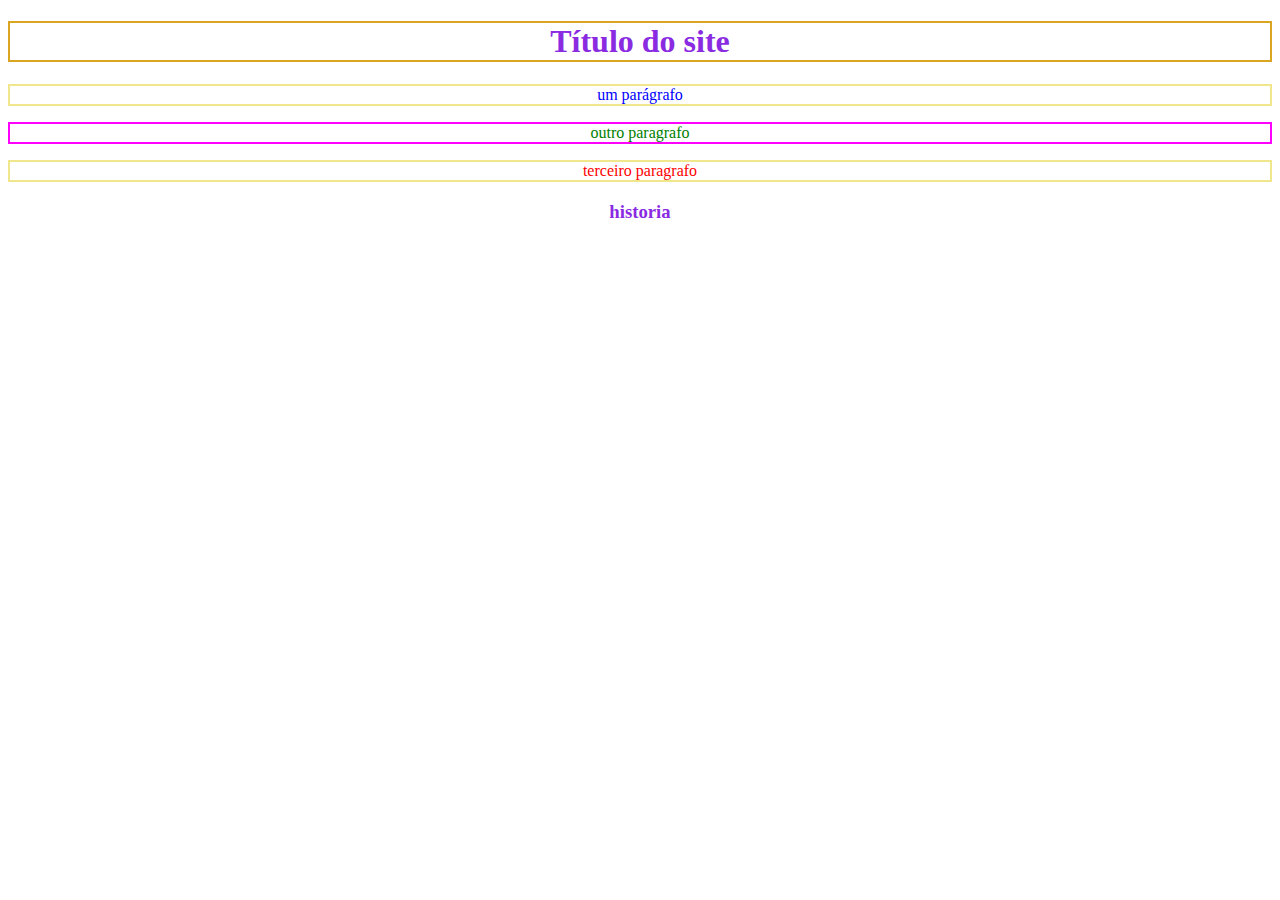
<file: aula 06/index.html>
<!DOCTYPE html>
<html lang="pt-br">
<head>
    <meta charset="UTF-8">
    <meta http-equiv="X-UA-Compatible" content="IE=edge">
    <meta name="viewport" content="width=device-width, initial-scale=1.0">
    <title>Document</title>
    <link rel="stylesheet" href="css/estilo.css">
    </style>
</head>
<body>
    <h1 id="titulo">Título do site </h1>
    <p class="um" > um parágrafo</p>
    <p class="dois" >  outro paragrafo</p>      
    <p class="tres" >  terceiro paragrafo</p>
    <h3 style="color: blueviolet ;" > historia </h3>
        



</body>
</html>
</file>
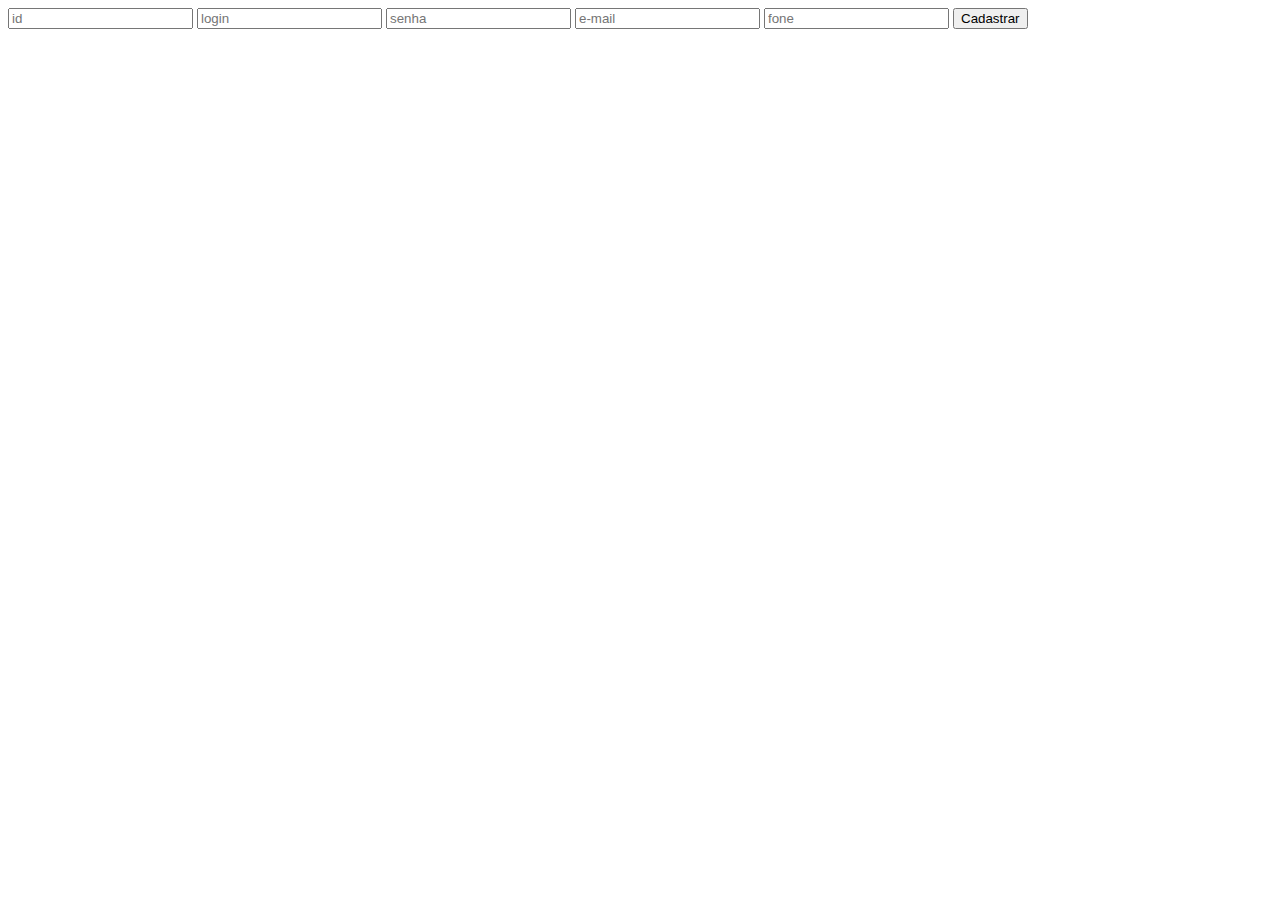
<file: aula 04/cad.html>
<!DOCTYPE html>
<html lang="en">
<head>
    <meta charset="UTF-8">
    <meta name="viewport" content="width=device-width, initial-scale=1.0">
    <script src="code.js"></script>
    <title>Cadastro</title>
</head>
<body onload="banco()">
    <aside>
        <input type="text" id="id" placeholder="id">
        <input type="text" id="login" placeholder="login">
        <input type="password" id="senha" placeholder="senha">
        <input type="text" id="email" placeholder="e-mail">
        <input type="text" id="fone" placeholder="fone">
        
        <button type="submit" onclick="cadCliente()">Cadastrar</button>

    </aside>
    
</body>
</html>
</file>
<file: aula 06/css/estilo.css>
p{
    color: red;
    border: 2px  solid khaki  ; 
}

.um{
    color: blue;
    border: 2px solid s ;
}
.dois{
    color: green;
    border: 2px solid fuchsia ;
}
#titulo{
    color: blueviolet;
    border: 2px solid goldenrod     ; 

}
body{
    text-align-last: center;
}
</file>
